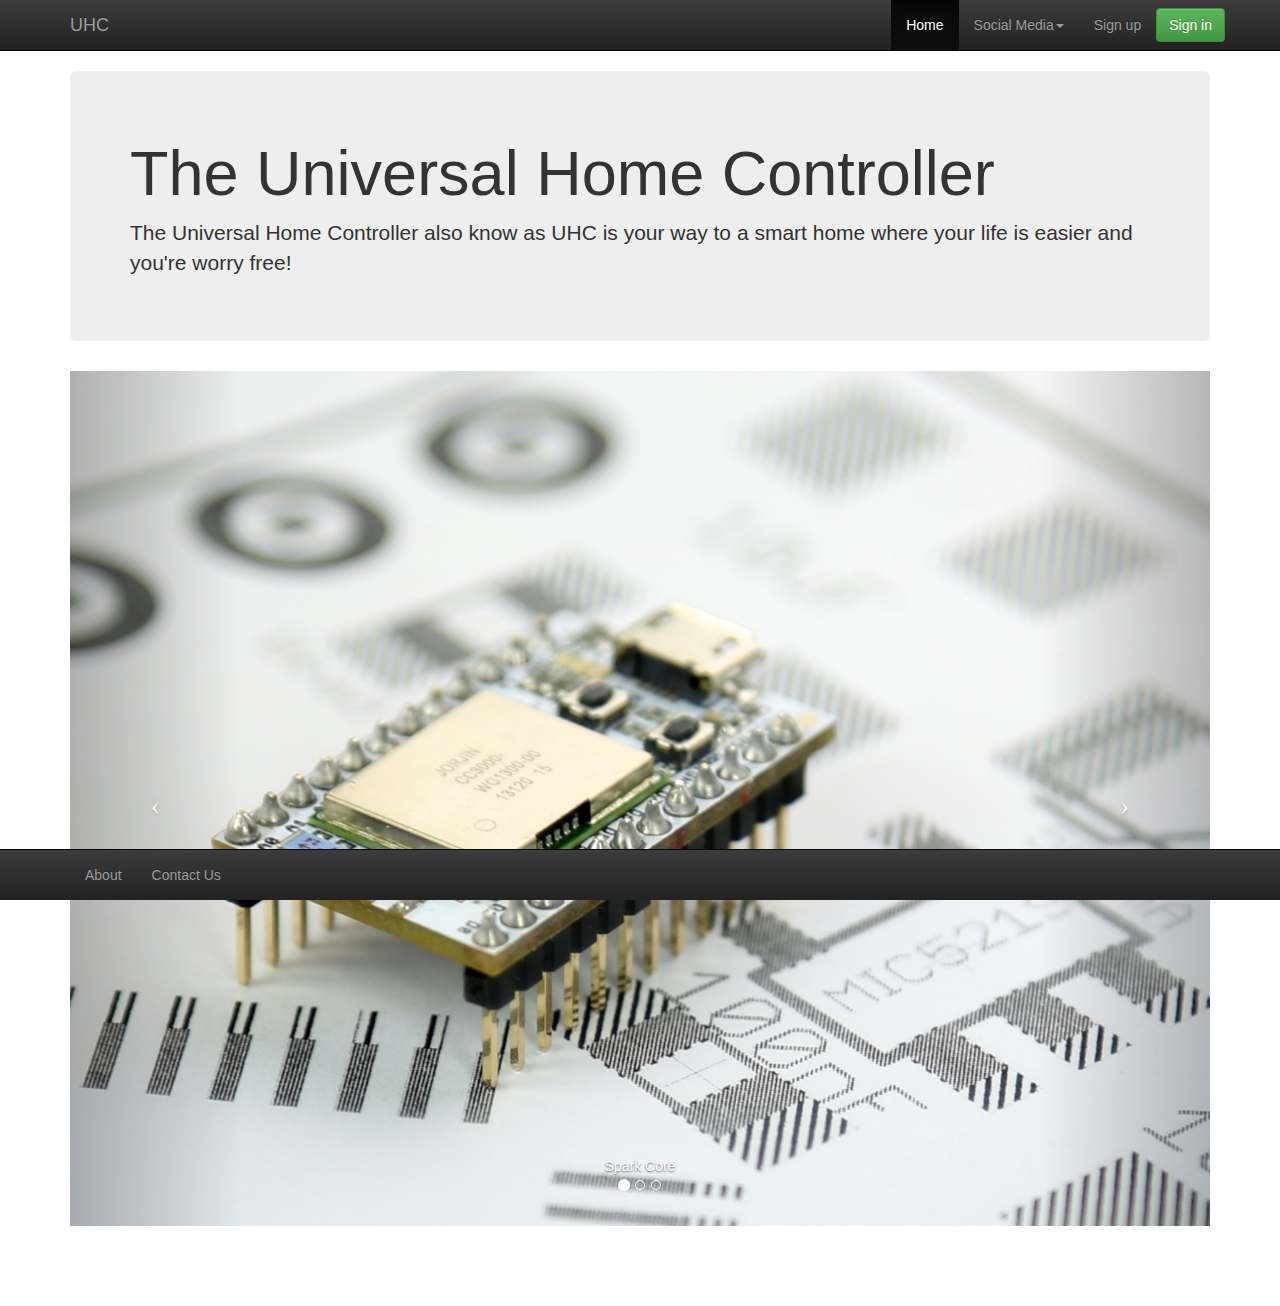
<file: index.html>
<!DOCTYPE html>
<html>
	<head>
		<title>Universal Home Controller</title>
		
		<!--This meta is to keep the view compatible with desktop and mobile devices -->
		<meta name="viewport" content="width=device-width, initial-scale=1.0">
		
		<!-- Links to styling sheets .css files -->
		<link rel="stylesheet" href="css/bootstrap.min.css">
		<link rel="stylesheet" href="css/bootstrap-theme.min.css">
		<link rel="stylesheet" href="css/styles.css">
	</head>

	<body>
		<div class="navbar navbar-inverse navbar-static-top">
			<div class="container">
				<a href="index.html" class="navbar-brand">UHC</a>
				<!-- This is a dropdown menu for when the app switches into mobile view -->
				<button class="navbar-toggle" data-toggle="collapse" data-target=".navHeaderCollapse">
					<span class="icon-bar"></span>
					<span class="icon-bar"></span>
					<span class="icon-bar"></span>
				</button>

				<!-- this div represents the top right menu of the home page -->
				<div class="collapse navbar-collapse navHeaderCollapse">
					<ul class="nav navbar-nav navbar-right">
						<li class="active"><a href="index.html">Home</a></li>
						<li class="dropdown">
							<a href="#" class="dropdown-toggle" data-toggle="dropdown">Social Media<b class="caret"></b></a>
							<ul class="dropdown-menu">
								<li><a href="https://www.facebook.com/UniversalHomeController">Facebook</a></li>
								<li><a href="#">Google+</a> </li>
								<li><a href="https://www.youtube.com/channel/UCZVjcHWD7dauvnZ_YinwcCA">YouTube</a> </li>
							</ul>
						</li>
						<li><a href="#signup" data-toggle="modal">Sign up</a></li>
						<li><button href="#signin" data-toggle="modal" type="button" class="navbar-btn btn-success btn">Sign in</button></li>
					</ul>
				</div>
			</div>
		</div>

		<div class="container">
			<div class="jumbotron">
				<h1>The Universal Home Controller</h1>
				<p>The Universal Home Controller also know as UHC is your way to a smart home where your life is easier and you're worry free!</p>
				<!--<center><a class="btn btn-default">More</a></center>-->
			</div>
		</div>


		<!--THE CAROUSEL-->
		<center>
			<div class="container">
				<div id="uhcCarousel" class="carousel slide" data-ride="carousel">
					<ol class="carousel-indicators">
						<li data-target = "#uhcCarousel" data-slide-to="0" class="active"></li>
						<li data-target = "#uhcCarousel" data-slide-to="1"></li>
						<li data-target = "#uhcCarousel" data-slide-to="2"></li>
					</ol>

					<div class="carousel-inner" role="listbox">
						<div class="item active">
							<img src="img/core-in-box.jpg" alt="core-in-box" class="img-responsive">
							<div class="carousel-caption">
				        		Spark Core
				      		</div>
						</div>

						<div class="item">
							<img src="img/smarthome.jpg" alt="core-in-box" class="img-responsive">
							<div class="carousel-caption">
				        		Future Smart Home
				      		</div>
						</div>

						<div class="item">
							<img src="img/cloud-and-things.png" alt="core-in-box" class="img-responsive">
							<div class="carousel-caption">
				        		Spark Cloud and Subsystems
				      		</div>
						</div>
					</div>
					<!-- Controls -->
				  	<a class="carousel-control left" href="#uhcCarousel" data-slide="prev">
				    	<span class="icon-prev"></span>
				  	</a>
				  	<a class="carousel-control right" href="#uhcCarousel" data-slide="next">
				    	<span class="icon-next"></span>
				  	</a>
				</div>
			</div>
		</center>

		<!-- Bottom navbar -->
		<div class="navbar navbar-inverse navbar-fixed-bottom">
			<div class="container">
				<ul class="nav navbar-nav pull-left">
						<li><a href="#aboutus" data-toggle="modal">About</a></li>
						<li><a href="#contactus" data-toggle="modal">Contact Us</a></li>
				</ul>
			</div>
		</div>

		<!-- Sign up modal structure -->
		<div class="modal fade" id="signup" role="dialog">
			<div class="modal-dialog">
				<div class="modal-content">
					<form class="form-horizontal">
						<div class="modal-header">
							<h4>Sign up</h4>
						</div>
						<div class="modal-body">
							<div class="form-group">
								<label for="signup-username" class="col-lg-2 control-label">Username:</label>
								<div class="col-lg-10">
									<input type="text" class="form-control" id="signup-username" placeholder="Username">
								</div>
							</div>

							<div class="form-group">
								<label for="signup-email" class="col-lg-2 control-label">Email:</label>
								<div class="col-lg-10">
									<input type="email" class="form-control" id="signup-email" placeholder="you@example.com">
								</div>
							</div>

							<div class="form-group">
								<label for="signup-password" class="col-lg-2 control-label">Password:</label>
								<div class="col-lg-10">
									<input type="password" class="form-control" id="signup-password" placeholder="Password">
								</div>
							</div>

							<div class="form-group">
								<label for="signup-phone" class="col-lg-2 control-label">Phone (optional):</label>
								<div class="col-lg-10">
									<input type="text" class="form-control bfh-phone" data-format="+1 (ddd) ddd-dddd" placeholder="+1 (ddd) ddd-dddd">
								</div>
							</div>
						</div>
						
						<div class="modal-footer">
							<a class="btn btn-primary" type="submit">Sign up</a>
							<a class="btn btn-default" data-dismiss="modal">Close</a>
						</div>
					</form>
				</div>
			</div>
		</div>

		<!-- Sign in modal structure -->
		<div class="modal fade" id="signin" role="dialog">
			<div class="modal-dialog">
				<div class="modal-content">
					<form class="form-horizontal">
						<div class="modal-header">
							<h4>Sign in</h4>
						</div>
						<div class="modal-body">
							<div class="form-group">
								<label for="signup-username" class="col-lg-2 control-label">Username:</label>
								<div class="col-lg-10">
									<input type="text" class="form-control" id="signup-username" placeholder="Username">
								</div>
							</div>

							<div class="form-group">
								<label for="signup-password" class="col-lg-2 control-label">Password:</label>
								<div class="col-lg-10">
									<input type="password" class="form-control" id="signup-password" placeholder="Password">
								</div>
							</div>
						</div>

						<div class="modal-footer">
							<a href="signedin1.html" class="btn btn-primary" type="submit">Sign in</a>
							<a class="btn btn-default" data-dismiss="modal">Cancel</a>
						</div>
					</form>
				</div>
			</div>
		</div>

		<!-- About us modal structure -->
		<div class="modal fade" id="aboutus" role="dialog">
			<div class="modal-dialog">
				<div class="modal-content">
					<form class="form-horizontal">
						<div class="modal-header">
							<h4>About us</h4>
						</div>
						<div class="modal-body">
							<p>
								Looking at the middle class population nowadays, we can see that the living standard is continuing to decrease over the past few years. In fact, today's population needs to work harder in order to compensate for the augmenting living cost and have less time to spend on healthy activities. In order to help the population, and to provide people with a essential tool that can simplify their daily life, we have decided to design the Universal Home Controller (UHC). The primary goal of building the UHC is to respond to the diverse needs of today's population.
							</p>
							<hr>
							<ul>
								<p>Developpers:</p>
								<li>Yasser Ghamlouch</li>
								<li>Sylvain Rousselle</li>
								<li>Maxime Tremblay</li>
								<li>Askar Arshad</li>
								<li>Deborah Paul</li>
								<li>Rizwanul Haque</li>
							</ul>
						</div>

						<div class="modal-footer">
							<a class="btn btn-primary" data-dismiss="modal">Close</a>
						</div>
					</form>
				</div>
			</div>
		</div>

		<div class="modal fade" id="contactus" role="dialog">
			<div class="modal-dialog">
				<div class="modal-content">
					<form class="form-horizontal">
						<div class="modal-header">
							<h4>Contact Us</h4>
						</div>
						<div class="modal-body">
							<ul>
								<li>Email: uhc@gmail.com </li>
								<li>Phone: 613-123-4567</li>
								<li>Facebook: <a href:"http://www.facebook.com/uhc">www.facebook.com/uhc</a></li>
							</ul>
						</div>
					</form>
				</div>
			</div>
		</div>

		<!--Including javascript scripts -->
		<script src="js/jquery-1.11.1.min.js"></script>
		<script src="js/bootstrap.min.js"></script>
	</body>
</html>
</file>
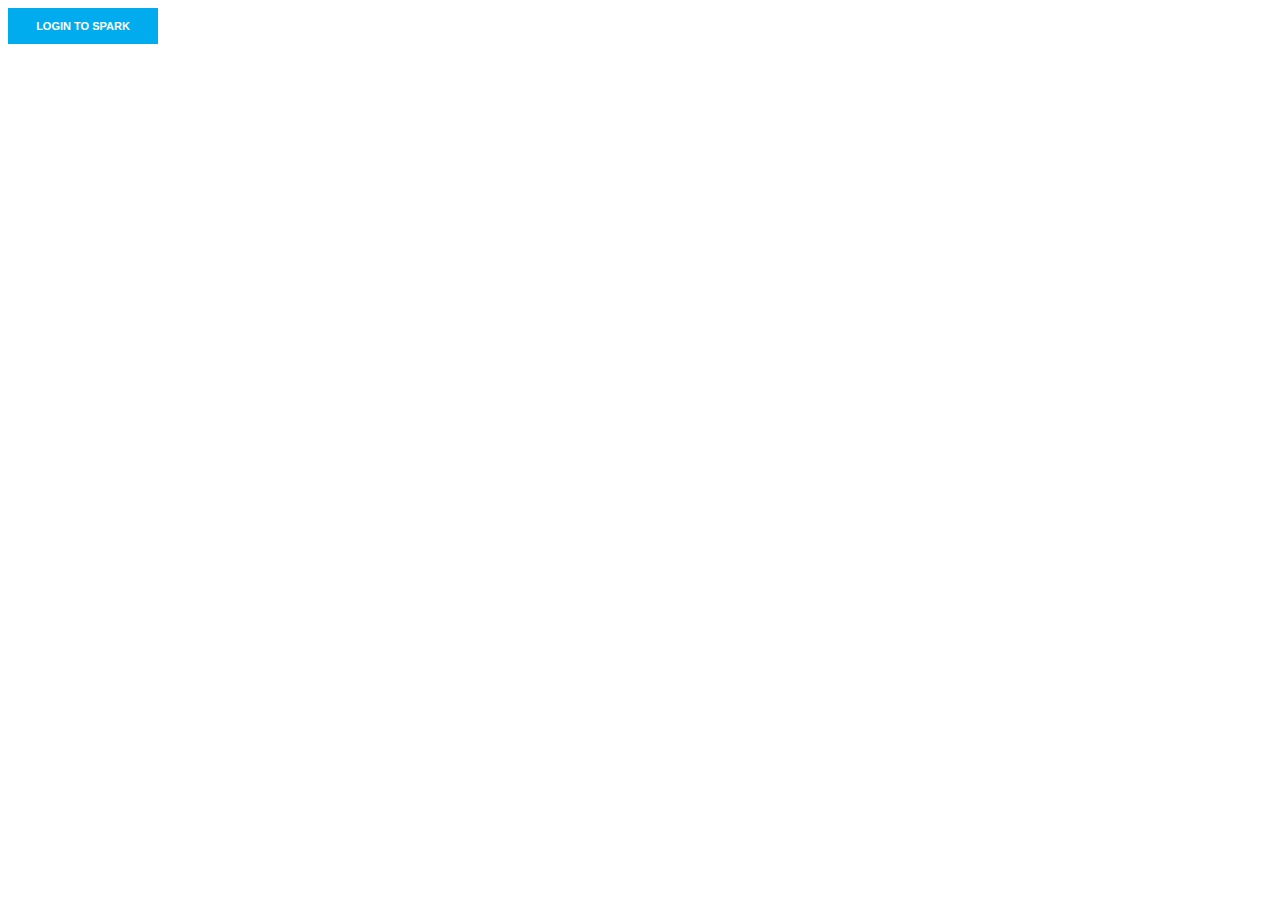
<file: sparklogin.html>
<html>
  <head>
    <title>Spark Login Example</title>
  </head>

  <body>
    <div id="spark-login" />

    <!--Including jquery and javascript scripts -->
    <script src="js/spark.min.js"></script>
    <script>
      sparkLogin(function(data) {
        console.log(data);
        var login_data = data;
        console.log(login_data.access_token);
      });
    </script>
  </body>
</html>
</file>
<file: css/styles.css>
body{
	margin-bottom: 80px;
}

/* CSS used here will be applied after bootstrap.css */
ul.nav-stacked ul.nav-stacked > li > a {
  padding-left: 30px;
}
ul.nav-stacked ul.nav-stacked ul.nav-stacked > li > a {
  padding-left: 45px;
}
span.arrow {
  float: right;
  margin-top: 7px;
}
</file>
